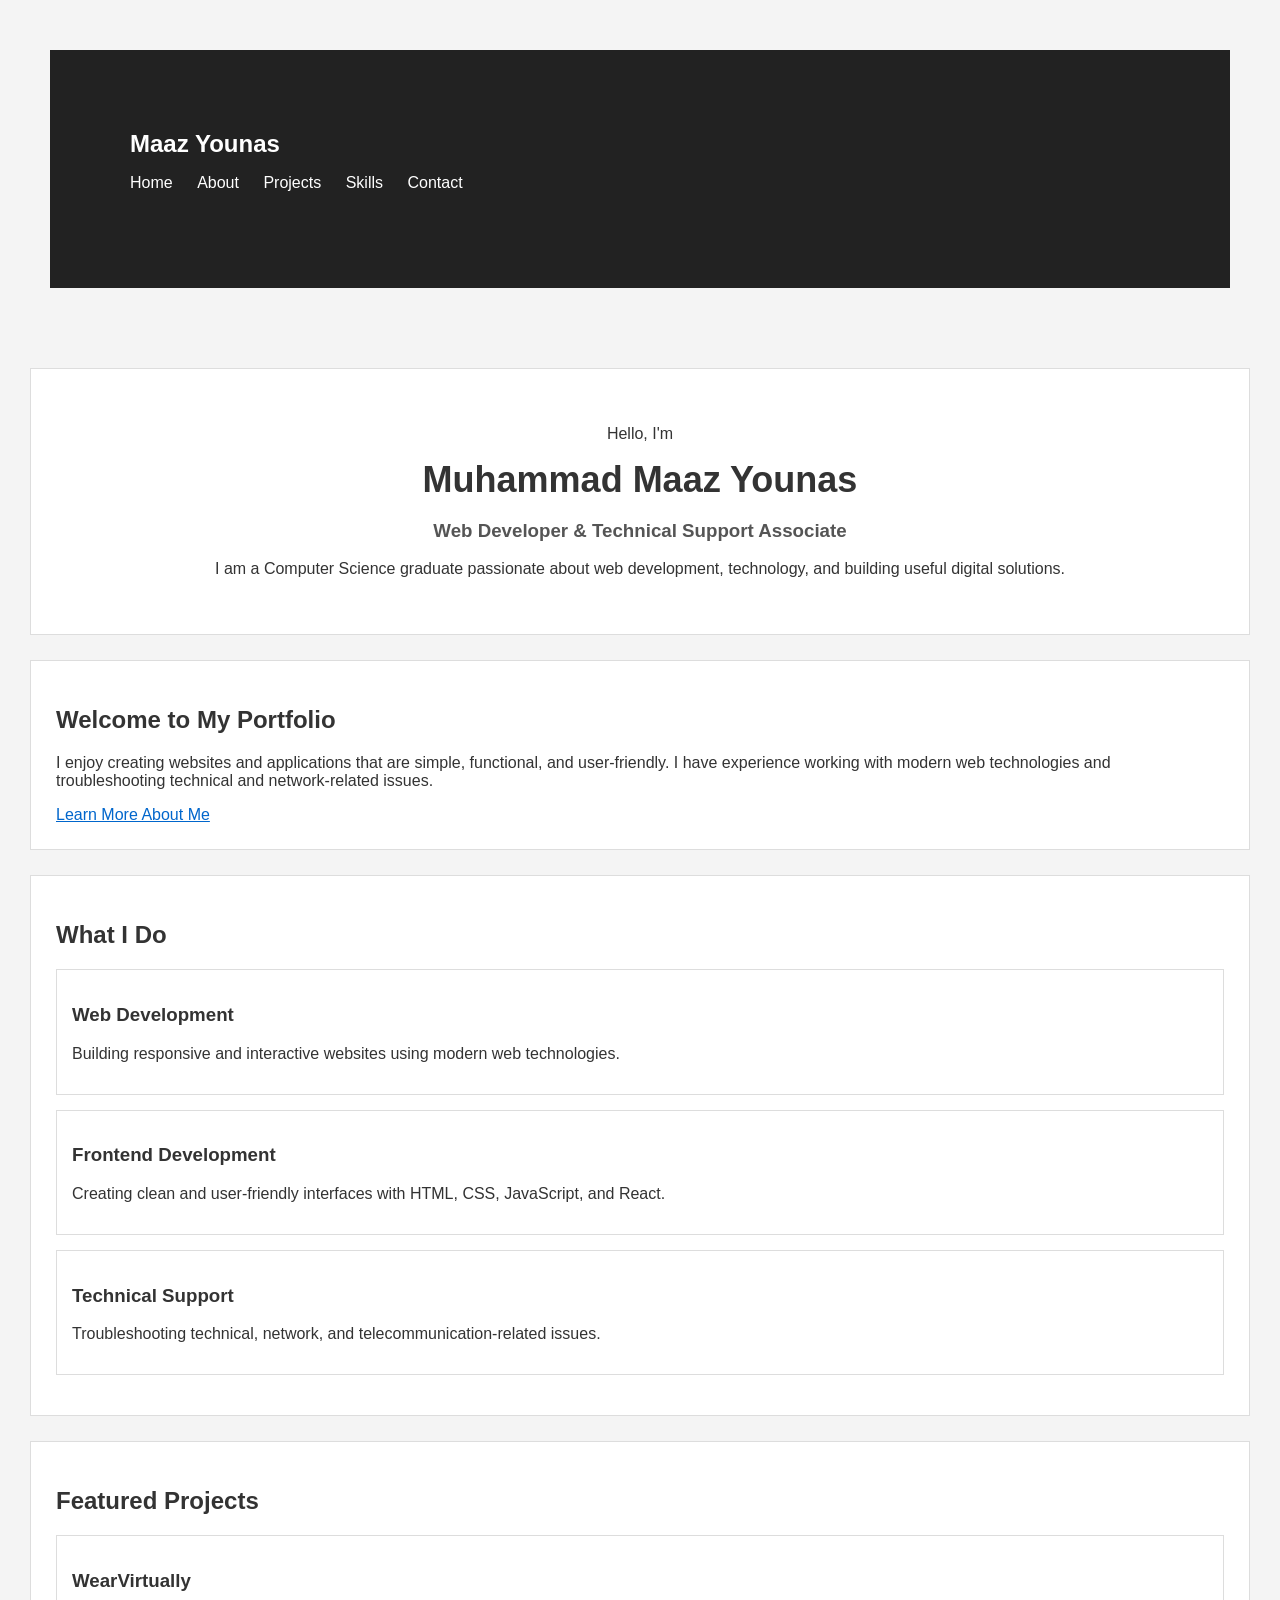
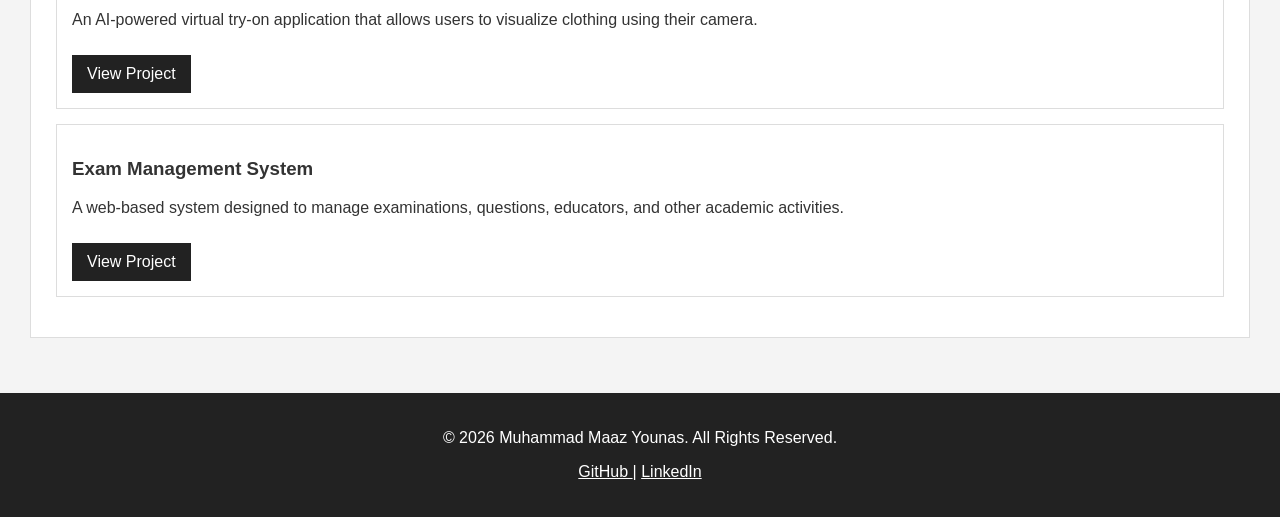
<file: HTMLportfolio/index.html>
<!DOCTYPE html>
<html lang="en">
<head>
    <meta charset="UTF-8">
    <meta name="viewport" content="width=device-width, initial-scale=1.0">
    <title>Muhammad Maaz Younas | Portfolio</title>
        <link rel="stylesheet" href="style.css">

</head>

<body>

    <!-- Header / Navigation -->
    <header>
        <nav>
            <h1>Maaz Younas</h1>

            <ul>
                <li><a href="index.html">Home</a></li>
                <li><a href="about.html">About</a></li>
                <li><a href="projects.html">Projects</a></li>
                <li><a href="skills.html">Skills</a></li>
                <li><a href="contact.html">Contact</a></li>
            </ul>
        </nav>
    </header>


    <!-- Main Landing Section -->
    <main>

        <section id="hero">

            <div>
                <p>Hello, I'm</p>

                <h2>Muhammad Maaz Younas</h2>

                <h3>Web Developer & Technical Support Associate</h3>

                <p>
                    I am a Computer Science graduate passionate about
                    web development, technology, and building useful
                    digital solutions.
                </p>
            </div>

        </section>


        <!-- Introduction -->
        <section id="introduction">

            <h2>Welcome to My Portfolio</h2>

            <p>
                I enjoy creating websites and applications that are
                simple, functional, and user-friendly. I have experience
                working with modern web technologies and troubleshooting
                technical and network-related issues.
            </p>

            <a href="about.html">Learn More About Me</a>

        </section>


        <!-- Quick Skills -->
        <section id="skills-preview">

            <h2>What I Do</h2>

            <article>
                <h3>Web Development</h3>
                <p>
                    Building responsive and interactive websites
                    using modern web technologies.
                </p>
            </article>

            <article>
                <h3>Frontend Development</h3>
                <p>
                    Creating clean and user-friendly interfaces
                    with HTML, CSS, JavaScript, and React.
                </p>
            </article>

            <article>
                <h3>Technical Support</h3>
                <p>
                    Troubleshooting technical, network, and
                    telecommunication-related issues.
                </p>
            </article>

        </section>


        <!-- Featured Projects -->
        <section id="featured-projects">

            <h2>Featured Projects</h2>

            <article>
                <h3>WearVirtually</h3>

                <p>
                    An AI-powered virtual try-on application that
                    allows users to visualize clothing using their
                    camera.
                </p>

                <a href="projects.html">View Project</a>
            </article>

            <article>
                <h3>Exam Management System</h3>

                <p>
                    A web-based system designed to manage examinations,
                    questions, educators, and other academic activities.
                </p>

                <a href="projects.html">View Project</a>
            </article>

        </section>

    </main>


    <!-- Footer -->
    <footer>

        <p>
            &copy; 2026 Muhammad Maaz Younas. All Rights Reserved.
        </p>

        <p>
            <a href="https://github.com/maazyounas" target="_blank">
                GitHub
            </a>

            |

            <a href="https://linkedin.com/in/muhammad-maaz-younas/" target="_blank">
                LinkedIn
            </a>
        </p>

    </footer>

</body>
</html>
</file>
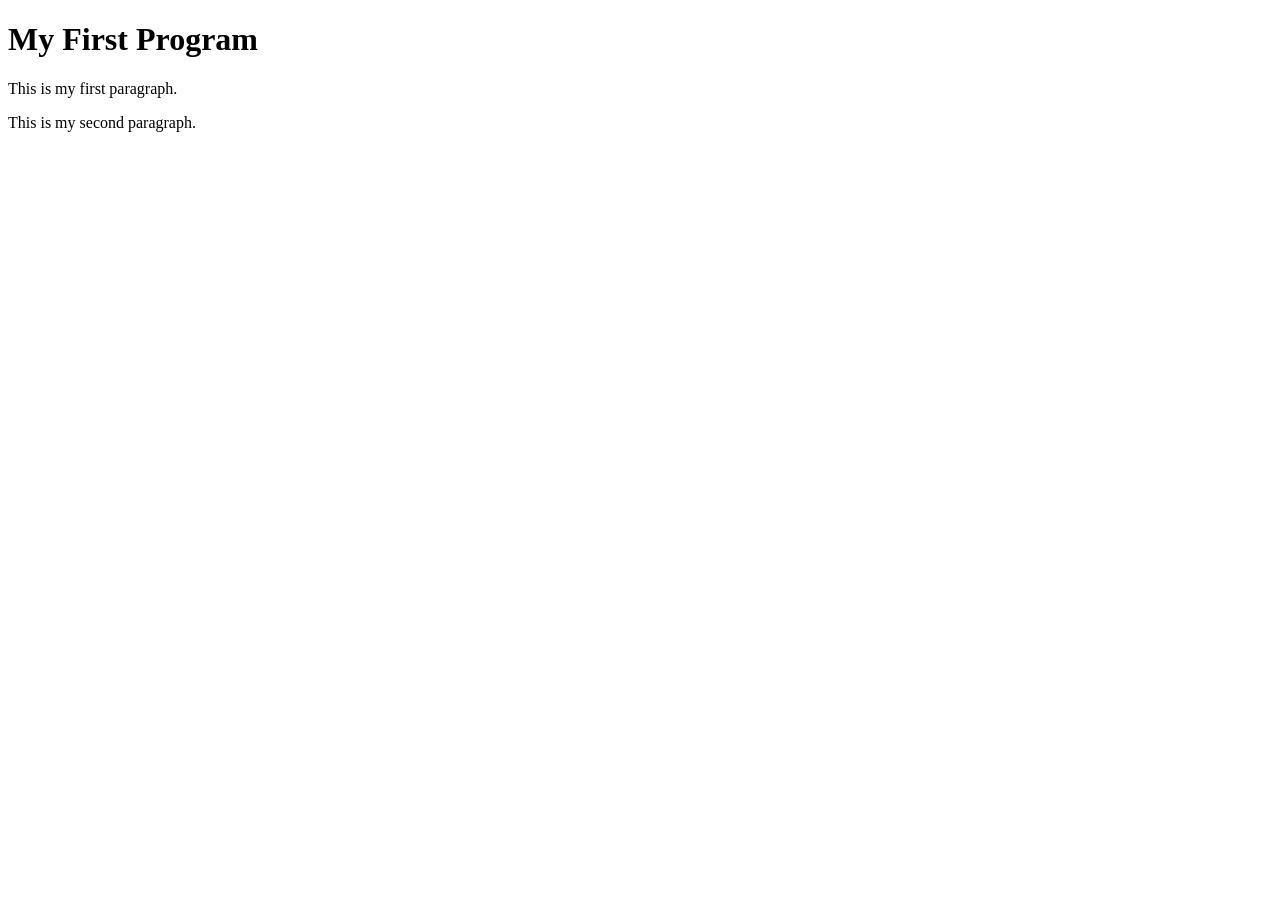
<file: firstprogram.html>
<!DOCTYPE html>
<html lang="en">
<head>
    <meta charset="UTF-8">
    <meta name="viewport" content="width=device-width, initial-scale=1.0">
    <title>Document</title>
</head>

<body>
    <h1>My First Program    </h1>
    <p>This is my first paragraph.</p>
    <p>This is my second paragraph.</p>
    
</body>
</html>
</file>
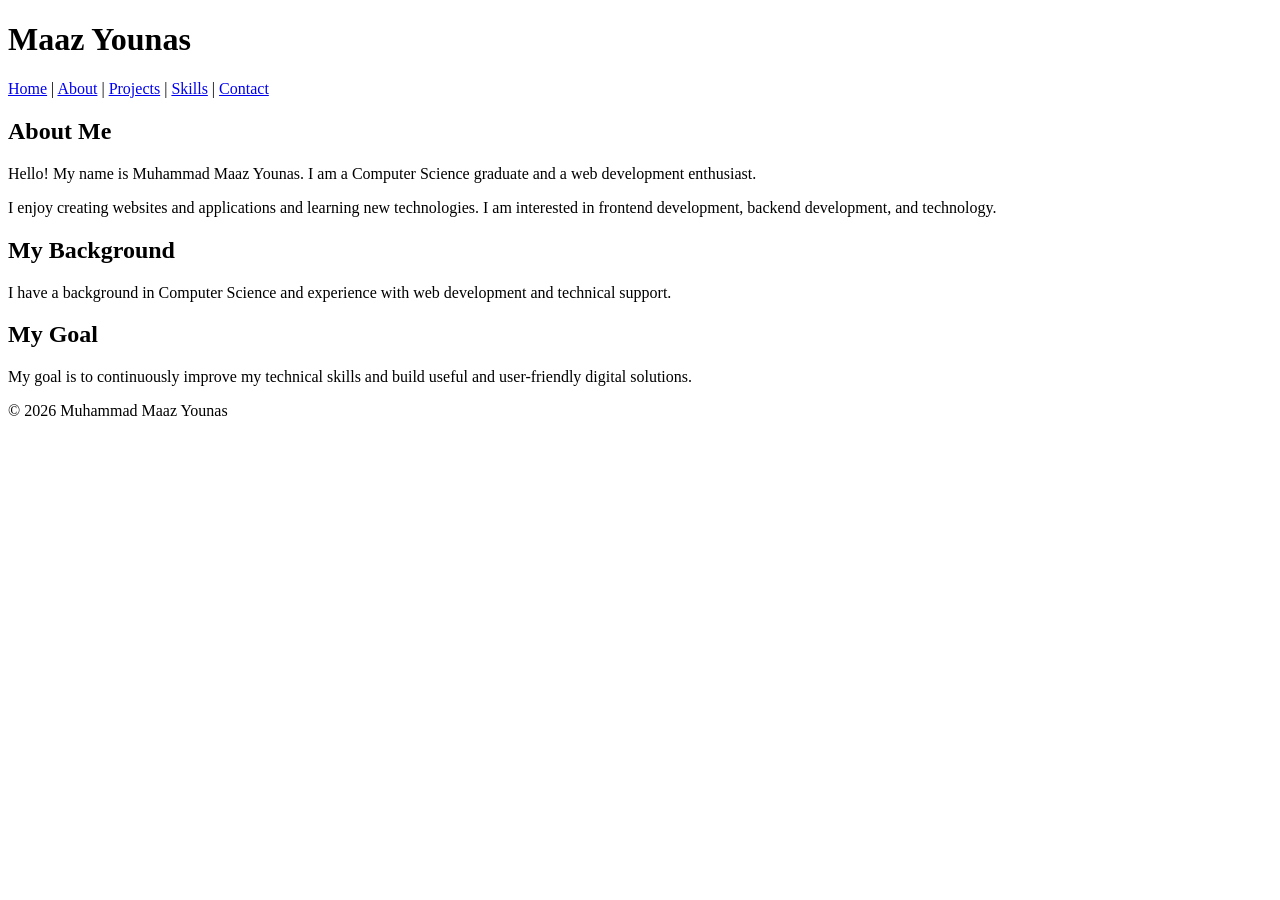
<file: HTMLportfolio/about.html>
<!DOCTYPE html>
<html lang="en">
<head>
    <meta charset="UTF-8">
    <meta name="viewport" content="width=device-width, initial-scale=1.0">
    <title>About | Maaz Younas</title>
</head>

<body>

    <header>
        <h1>Maaz Younas</h1>

        <nav>
            <a href="index.html">Home</a> |
            <a href="about.html">About</a> |
            <a href="projects.html">Projects</a> |
            <a href="skills.html">Skills</a> |
            <a href="contact.html">Contact</a>
        </nav>
    </header>

    <main>

        <h2>About Me</h2>

        <p>
            Hello! My name is Muhammad Maaz Younas. I am a Computer
            Science graduate and a web development enthusiast.
        </p>

        <p>
            I enjoy creating websites and applications and learning
            new technologies. I am interested in frontend development,
            backend development, and technology.
        </p>

        <h2>My Background</h2>

        <p>
            I have a background in Computer Science and experience with
            web development and technical support.
        </p>

        <h2>My Goal</h2>

        <p>
            My goal is to continuously improve my technical skills and
            build useful and user-friendly digital solutions.
        </p>

    </main>

    <footer>
        <p>&copy; 2026 Muhammad Maaz Younas</p>
    </footer>

</body>
</html>
</file>
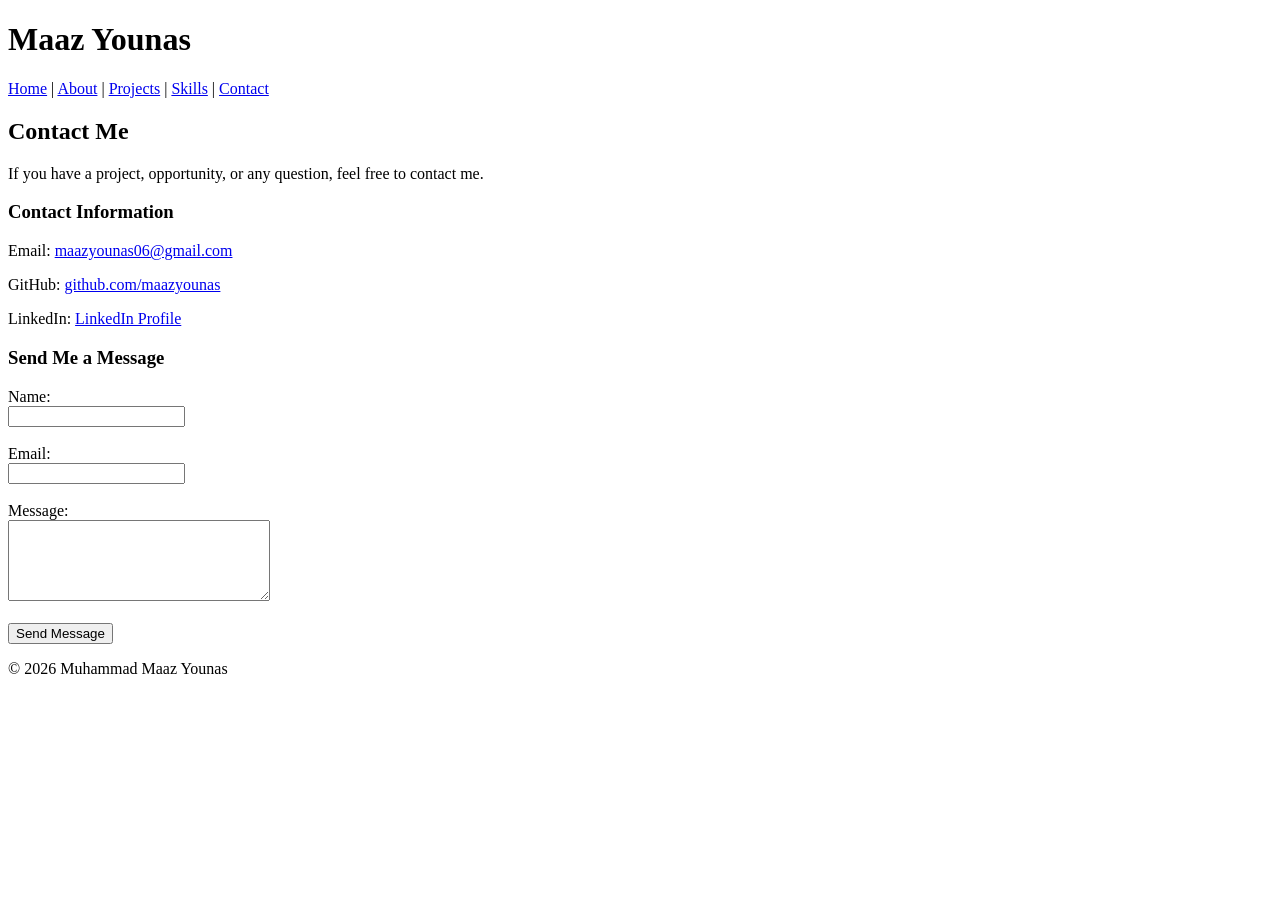
<file: HTMLportfolio/contact.html>
<!DOCTYPE html>
<html lang="en">
<head>
    <meta charset="UTF-8">
    <meta name="viewport" content="width=device-width, initial-scale=1.0">
    <title>Contact | Maaz Younas</title>
</head>

<body>

    <header>
        <h1>Maaz Younas</h1>

        <nav>
            <a href="index.html">Home</a> |
            <a href="about.html">About</a> |
            <a href="projects.html">Projects</a> |
            <a href="skills.html">Skills</a> |
            <a href="contact.html">Contact</a>
        </nav>
    </header>

    <main>

        <h2>Contact Me</h2>

        <p>
            If you have a project, opportunity, or any question,
            feel free to contact me.
        </p>

        <h3>Contact Information</h3>

        <p>
            Email:
            <a href="mailto:maazyounas06@gmail.com">
                maazyounas06@gmail.com
            </a>
        </p>

        <p>
            GitHub:
            <a href="https://github.com/maazyounas" target="_blank">
                github.com/maazyounas
            </a>
        </p>

        <p>
            LinkedIn:
            <a href="https://linkedin.com/in/muhammad-maaz-younas/" target="_blank">
                LinkedIn Profile
            </a>
        </p>

        <h3>Send Me a Message</h3>

        <form>

            <label for="name">Name:</label>
            <br>
            <input type="text" id="name" name="name">
            <br><br>

            <label for="email">Email:</label>
            <br>
            <input type="email" id="email" name="email">
            <br><br>

            <label for="message">Message:</label>
            <br>
            <textarea id="message" name="message" rows="5" cols="30"></textarea>
            <br><br>

            <button type="submit">Send Message</button>

        </form>

    </main>

    <footer>
        <p>&copy; 2026 Muhammad Maaz Younas</p>
    </footer>

</body>
</html>
</file>
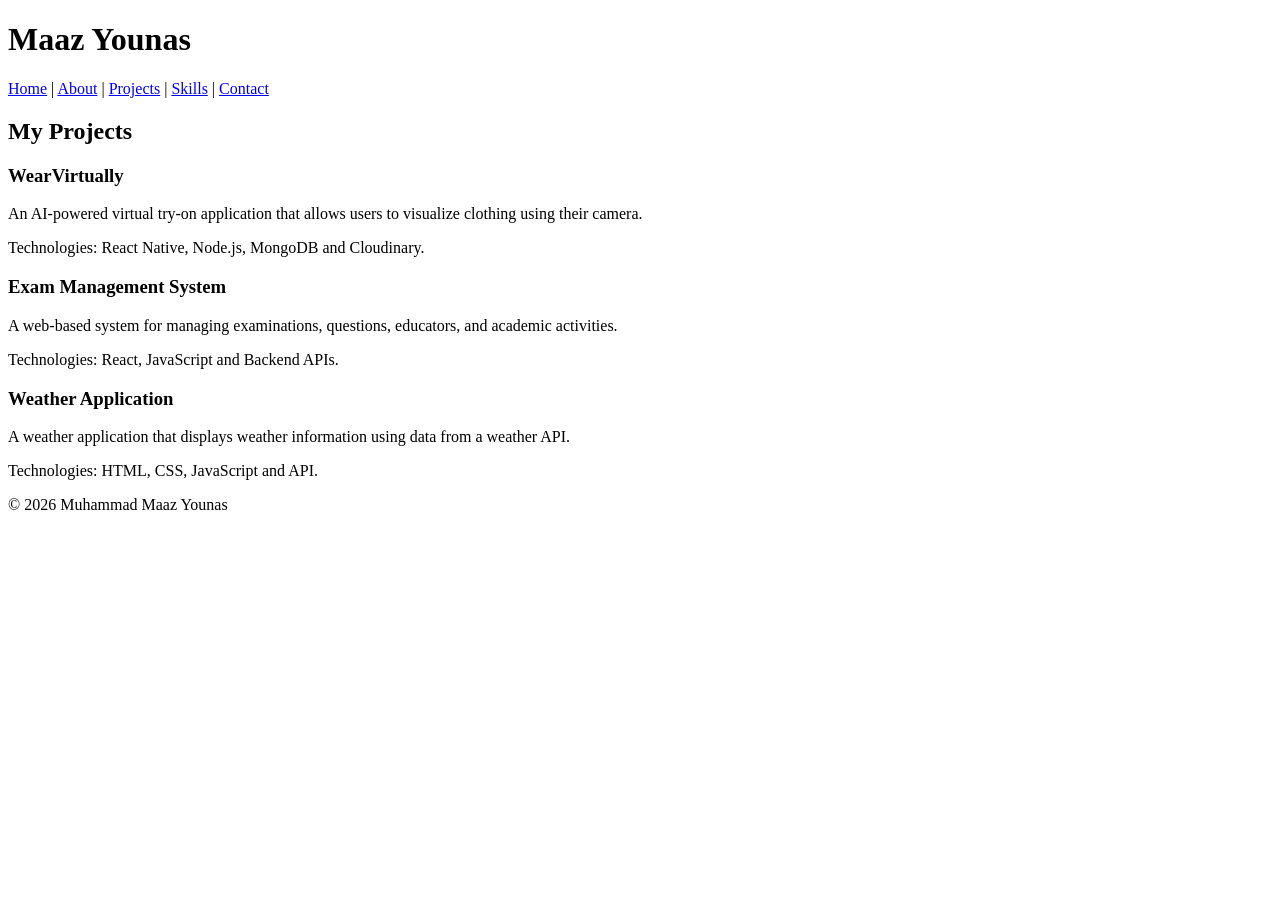
<file: HTMLportfolio/projects.html>
<!DOCTYPE html>
<html lang="en">
<head>
    <meta charset="UTF-8">
    <meta name="viewport" content="width=device-width, initial-scale=1.0">
    <title>Projects | Maaz Younas</title>
</head>

<body>

    <header>
        <h1>Maaz Younas</h1>

        <nav>
            <a href="index.html">Home</a> |
            <a href="about.html">About</a> |
            <a href="projects.html">Projects</a> |
            <a href="skills.html">Skills</a> |
            <a href="contact.html">Contact</a>
        </nav>
    </header>

    <main>

        <h2>My Projects</h2>

        <section>

            <h3>WearVirtually</h3>

            <p>
                An AI-powered virtual try-on application that allows
                users to visualize clothing using their camera.
            </p>

            <p>
                Technologies: React Native, Node.js, MongoDB and Cloudinary.
            </p>

        </section>

        <section>

            <h3>Exam Management System</h3>

            <p>
                A web-based system for managing examinations, questions,
                educators, and academic activities.
            </p>

            <p>
                Technologies: React, JavaScript and Backend APIs.
            </p>

        </section>

        <section>

            <h3>Weather Application</h3>

            <p>
                A weather application that displays weather information
                using data from a weather API.
            </p>

            <p>
                Technologies: HTML, CSS, JavaScript and API.
            </p>

        </section>

    </main>

    <footer>
        <p>&copy; 2026 Muhammad Maaz Younas</p>
    </footer>

</body>
</html>
</file>
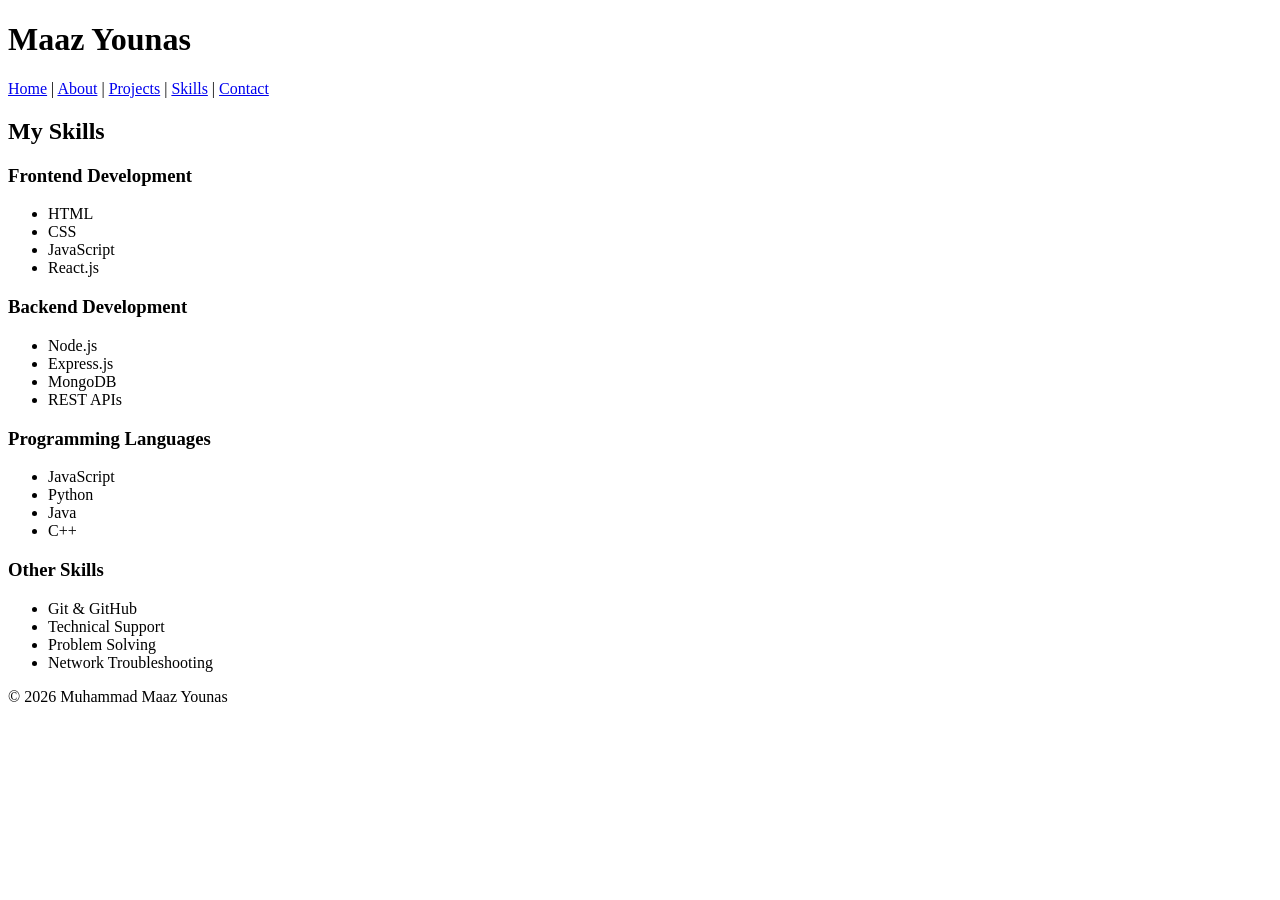
<file: HTMLportfolio/skills.html>
<!DOCTYPE html>
<html lang="en">
<head>
    <meta charset="UTF-8">
    <meta name="viewport" content="width=device-width, initial-scale=1.0">
    <title>Skills | Maaz Younas</title>
</head>

<body>

    <header>
        <h1>Maaz Younas</h1>

        <nav>
            <a href="index.html">Home</a> |
            <a href="about.html">About</a> |
            <a href="projects.html">Projects</a> |
            <a href="skills.html">Skills</a> |
            <a href="contact.html">Contact</a>
        </nav>
    </header>

    <main>

        <h2>My Skills</h2>

        <h3>Frontend Development</h3>

        <ul>
            <li>HTML</li>
            <li>CSS</li>
            <li>JavaScript</li>
            <li>React.js</li>
        </ul>

        <h3>Backend Development</h3>

        <ul>
            <li>Node.js</li>
            <li>Express.js</li>
            <li>MongoDB</li>
            <li>REST APIs</li>
        </ul>

        <h3>Programming Languages</h3>

        <ul>
            <li>JavaScript</li>
            <li>Python</li>
            <li>Java</li>
            <li>C++</li>
        </ul>

        <h3>Other Skills</h3>

        <ul>
            <li>Git & GitHub</li>
            <li>Technical Support</li>
            <li>Problem Solving</li>
            <li>Network Troubleshooting</li>
        </ul>

    </main>

    <footer>
        <p>&copy; 2026 Muhammad Maaz Younas</p>
    </footer>

</body>
</html>
</file>
<file: HTMLportfolio/style.css>
body {
    font-family: Arial, sans-serif;
    margin: 0;
    background-color: #f4f4f4;
    color: #333;
}

header {
    background-color: #222;
    color: white;
    padding: 80px;
    margin: 50px;
}

header h1 {
    margin: 0;
}

nav ul {
    list-style-type: none;
    padding: 0;
}

nav ul li {
    display: inline;
    margin-right: 20px;
}

nav a {
    color: white;
    text-decoration: none;
}

nav a:hover {
    text-decoration: underline;
}


main {
    padding: 30px;
}

section {
    background-color: white;
    padding: 25px;
    margin-bottom: 25px;
    border: 1px solid #ddd;
}

#hero {
    text-align: center;
    padding: 40px 50px;
}

#hero h2 {
    font-size: 36px;
    margin: 10px 0;
}

#hero h3 {
    color: #555;
}


article {
    border: 1px solid #ddd;
    padding: 15px;
    margin: 15px 0;
}


a {
    color: #0066cc;
}

#hero a,
article a {
    display: inline-block;
    background-color: #222;
    color: white;
    padding: 10px 15px;
    text-decoration: none;
    margin-top: 10px;
}

#hero a:hover,
article a:hover {
    background-color: #555;
}


footer {
    background-color: #222;
    color: white;
    text-align: center;
    padding: 20px;
}

footer a {
    color: white;
}
</file>
